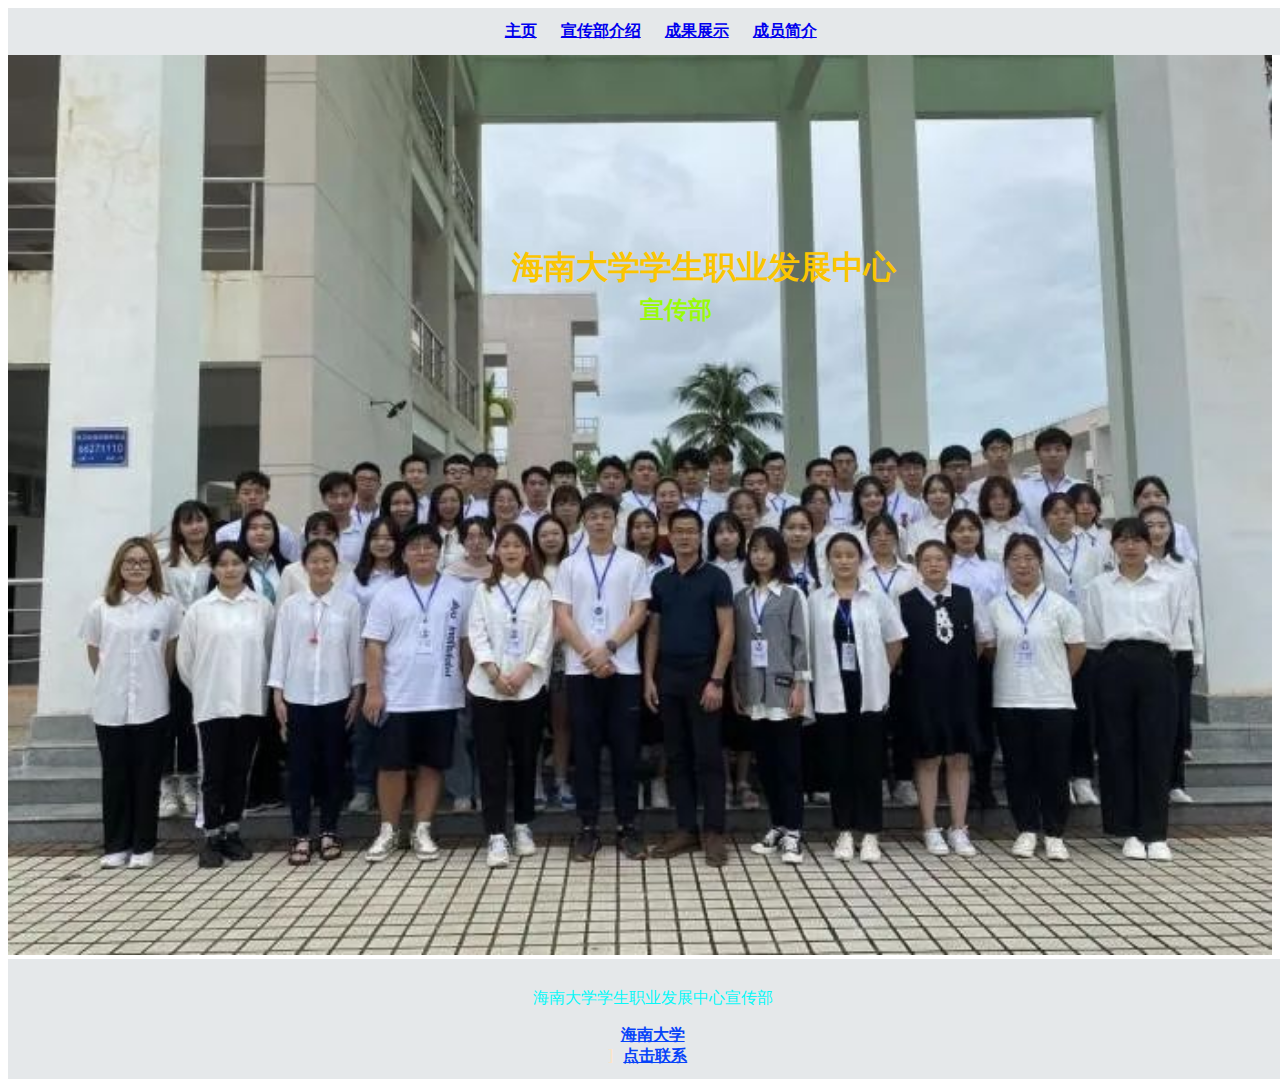
<file: SCC_NEW/index.html>
<!DOCTYPE html>
<html lang="en">
<head>
    <meta charset="UTF-8">
    <meta http-equiv="X-UA-Compatible" content="IE=edge">
    <meta name="viewport" content="width=device-width, initial-scale=1.0">
    <title>海南大学学生职业发展中心宣传部</title>
    <link href="scdc.css" type="text/css" rel="stylesheet">
</head>
<body>
    <header class="front">
        <nav>
            <li><a href="index.html">主页</a></li>
            <li><a href="page1.html">宣传部介绍</a></li>
            <li><a href="page2.html">成果展示</a></li>
            <li><a href="page3.html">成员简介</a></li>
        </nav>
    </header>
    <div class="picture">
        <img src="img/image1.jpg" >
        <h1>海南大学学生职业发展中心</h1>
        <p>宣传部</p>
    </div>
    <footer class="end">
        <p>海南大学学生职业发展中心宣传部</p>
        <a href="https://www.hainanu.edu.cn/">海南大学</a>
        <br>
        ]<a href="mailto:3031262759@qq.com">点击联系</a>
    </footer>
</body>
</html>
</file>
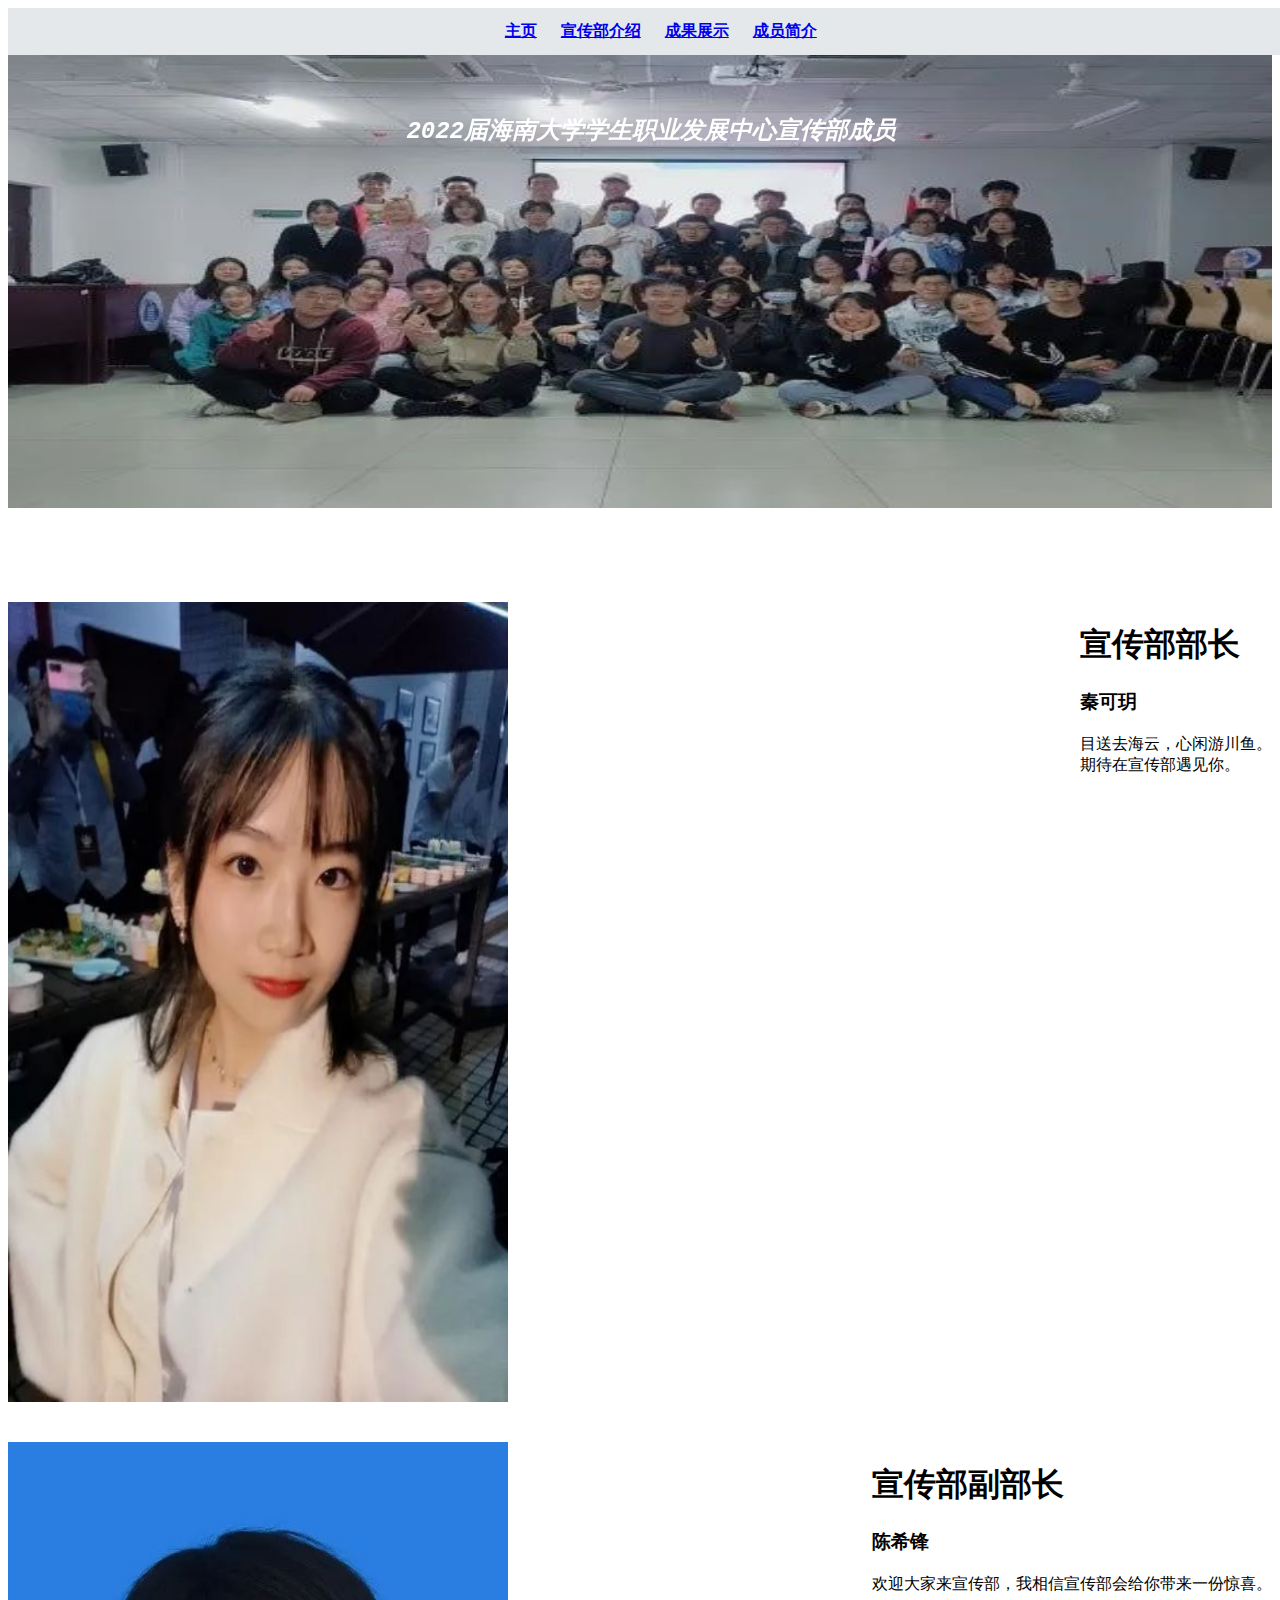
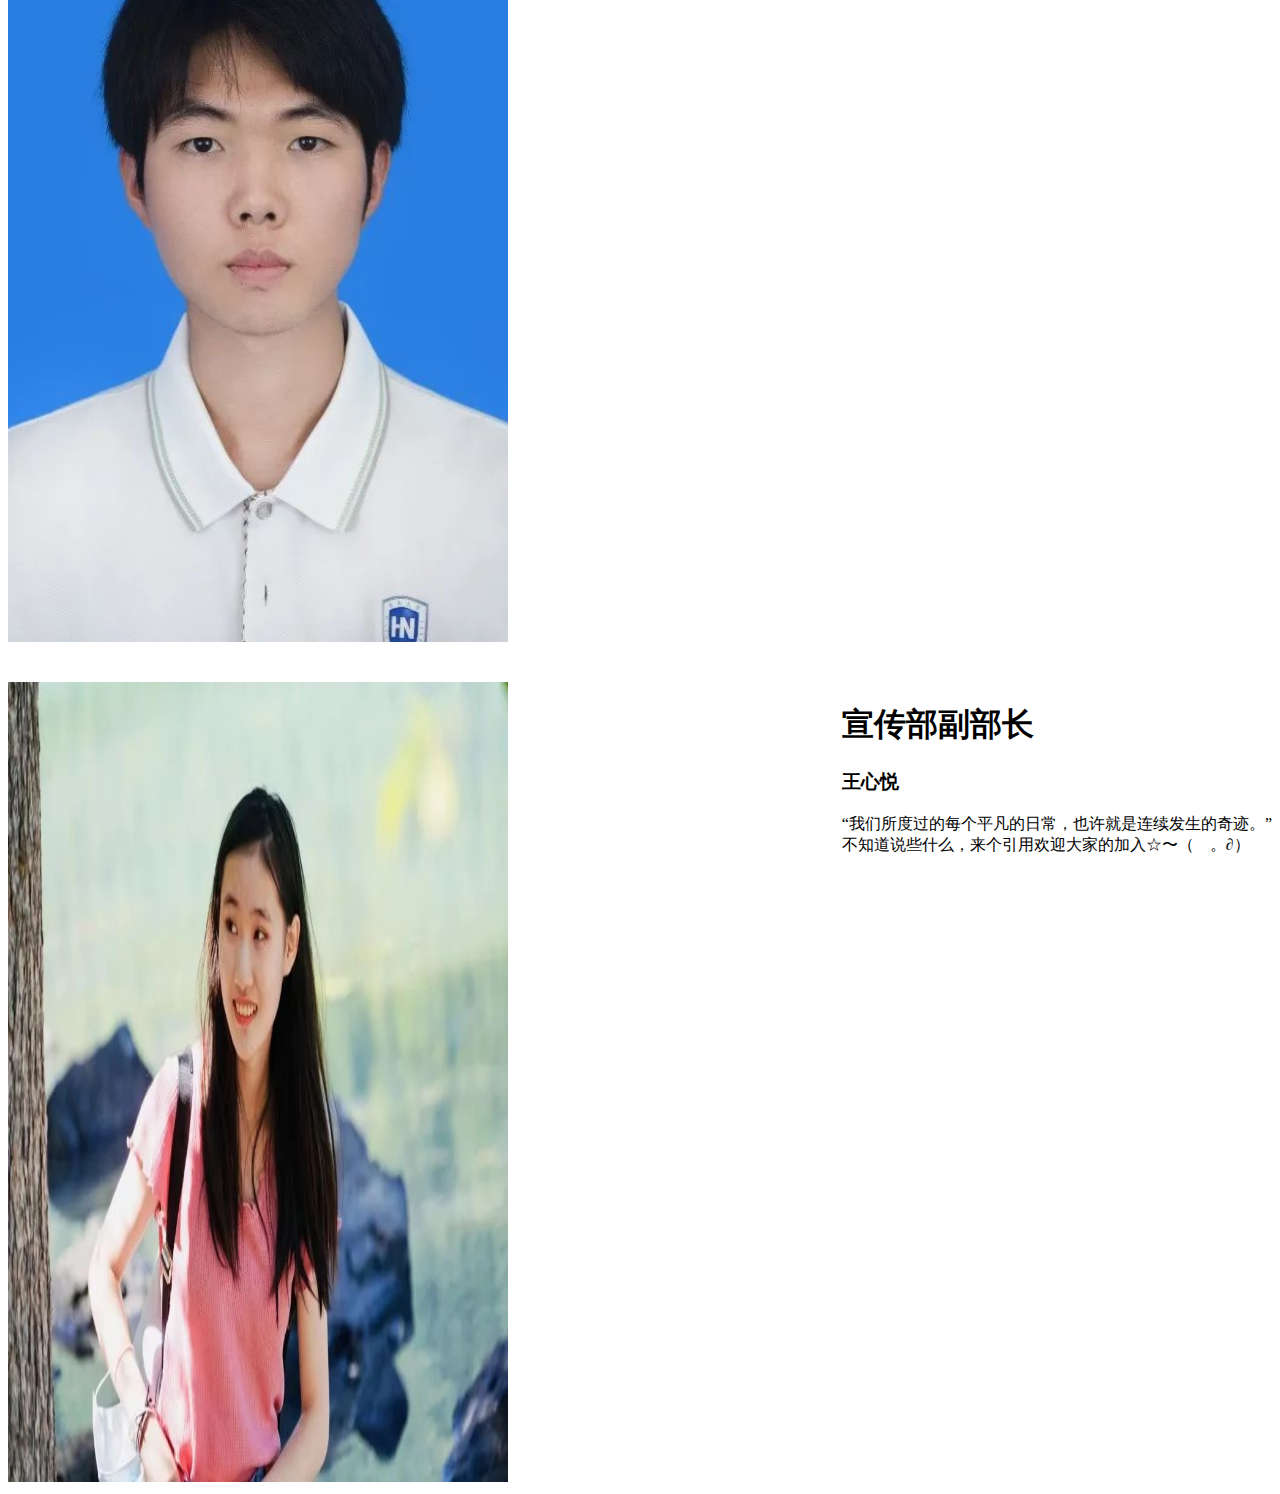
<file: SCC_NEW/page3.html>
<!DOCTYPE html>
<html lang="en">
<head>
    <meta charset="UTF-8">
    <meta http-equiv="X-UA-Compatible" content="IE=edge">
    <meta name="viewport" content="width=device-width, initial-scale=1.0">
    <title>成员简介</title>
    <link href="scdc.css" type="text/css" rel="stylesheet">
</head>
<body>
    <header class="front">
        <nav>
            <li><a href="index.html">主页</a></li>
            <li><a href="page1.html">宣传部介绍</a></li>
            <li><a href="page2.html">成果展示</a></li>
            <li><a href="page3.html">成员简介</a></li>
        </nav>
    </header>
    <div class="member">
        <img src="img/a.jpg" height="500px">
        <p>2022届海南大学学生职业发展中心宣传部成员</p>
        <br>
        <br>
        <br>
        <br>
        <br>
        <br>
    </div>
        <img src="img/page of QKY.jpg" alt="QKY" class="photo">
        <div class="block_paragraph">
        <h1 class="chenhu"> 宣传部部长</h1>
        <h3>秦可玥</h3>
        <p> 目送去海云，心闲游川鱼。<br>期待在宣传部遇见你。</p>
    </div>
    <div>
        <br>
        <br>
        <img src="img/page of CXF.jpg" alt="CXF" class="photo">
    <div class="block_paragraph">
        <h1> 宣传部副部长</h1>
        <h3>陈希锋</h3>
        <p> 欢迎大家来宣传部，我相信宣传部会给你带来一份惊喜。</p>
    </div>
    <div>
        <br>
        <br>
        <img src="img/page of WXY.jpg"alt="WXY" class="photo">
    <div class="block_paragraph">
        <h1> 宣传部副部长</h1>
        <h3>王心悦</h3>
        <p> “我们所度过的每个平凡的日常，也许就是连续发生的奇迹。”<br>不知道说些什么，来个引用欢迎大家的加入☆〜（ゝ。∂）</p>
    </div>
</body>
</html>
</file>
<file: SCC_NEW/scdc.css>
nav{
    background-color: rgb(229, 232, 234);
    padding: 1%;
    margin: 0%;
    color: bisque;
    text-align: center;
    position: fixed ;
    width: 100%;
}

nav li{
    display: inline;
    margin: 10px;
    font-size: medium;
    font-weight: bold;

}

.front p{
    position: absolute;
    right: 10px;
    top: 0;
    color: black;
}


.picture img{
    width: 100%;    
}

.picture h1{
    font-size: xx-large;
    font-family: 'Times New Roman', Times, serif;
    font-weight: bold;
    color: rgb(251, 197, 2);
    top: 25%;
    left: 40%;
    position: absolute;
}

.picture p{
    font-size: x-large;
    font-weight: bold;
    color: rgb(153, 251, 7);
    top: 30%;
    left: 50%;
    position: absolute;
}

.end{
    background-color: rgb(229, 232, 234);
    padding: 1%;
    margin: 0%;
    color: bisque;
    text-align: center;
    width: 100%;
}

.end p{
    right: 10px;
    top: 0;
    color: rgb(6, 248, 248);
}

.end a{
    margin: 10px;
    font-size: medium;
    font-weight: bold;
    font-family: 'Trebuchet MS', 'Lucida Sans Unicode', 'Lucida Grande', 'Lucida Sans', Arial, sans-serif;
    color: rgb(7, 67, 249);
}


.member{
    text-align: center;
}

.member img{
    width: 100%;
}

.member p{
    position: absolute;
    top: 10%;
    right: 30%;
    font-size: x-large;
    font-style: italic;
    color: white;
    font-family: 'Courier New', Courier, monospace;
    font-weight: bold;
    position: absolute;
   
}



.photo{
    width: 500px;
    height: 800px;
}


.block_paragraph{
   float: right;
}
</file>
